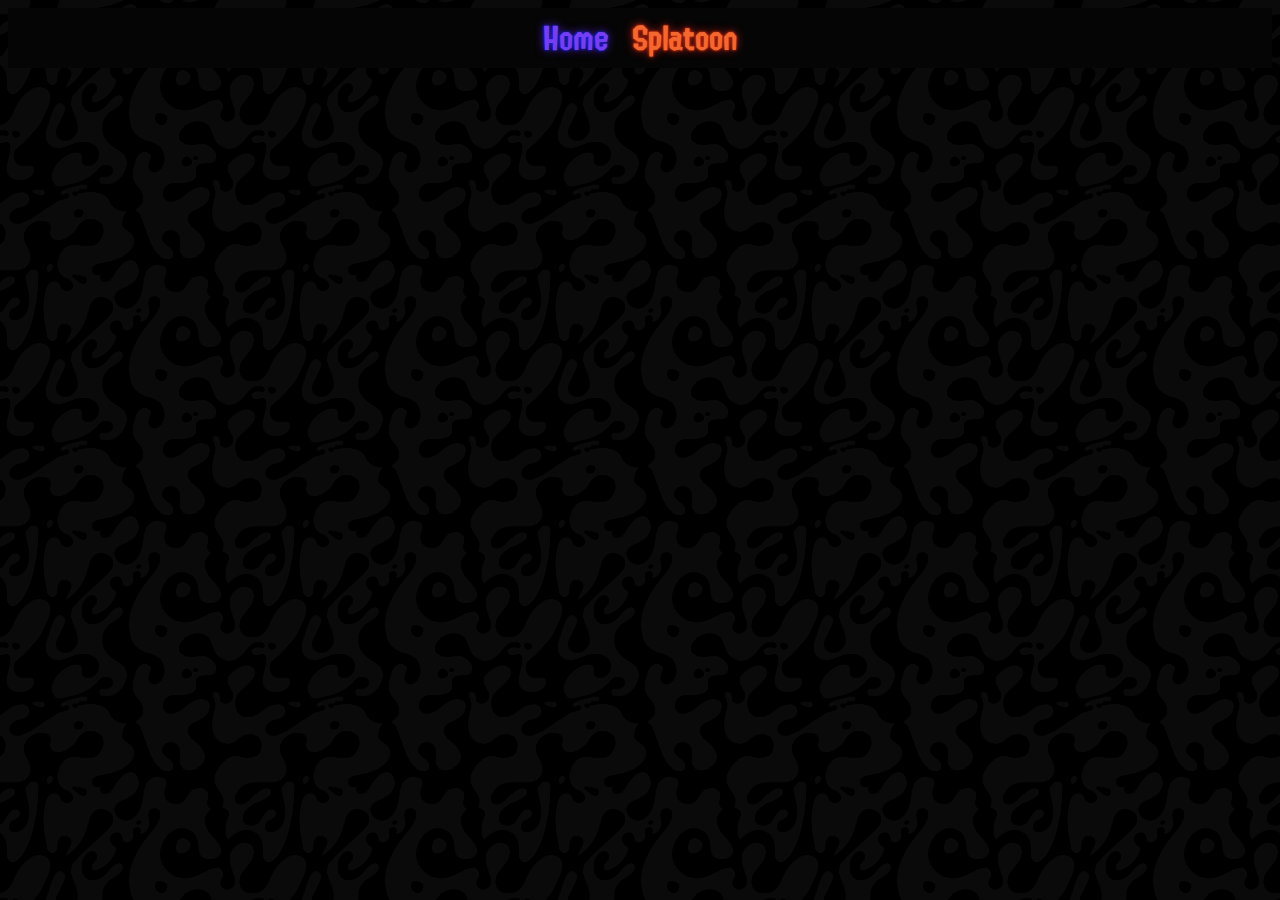
<file: index.html>
<!DOCTYPE html>
<html>
<head>
    <title>untitledoutput</title>

    <link rel="stylesheet" href="style.css">

</head>
<body class="body">
<nav class="menu">
    <a href="index.html" style="color:rgb(117, 62, 243); text-shadow: 0 0 3px #0026ff, 0 0 10px #5322c7;">Home</a>
    <a href="splatoon.html" style="color:#f36831; text-shadow: 0 0 3px #ff3c00, 0 0 10px #c72222;" >Splatoon</a>
</nav>
</body>
</html>
</file>
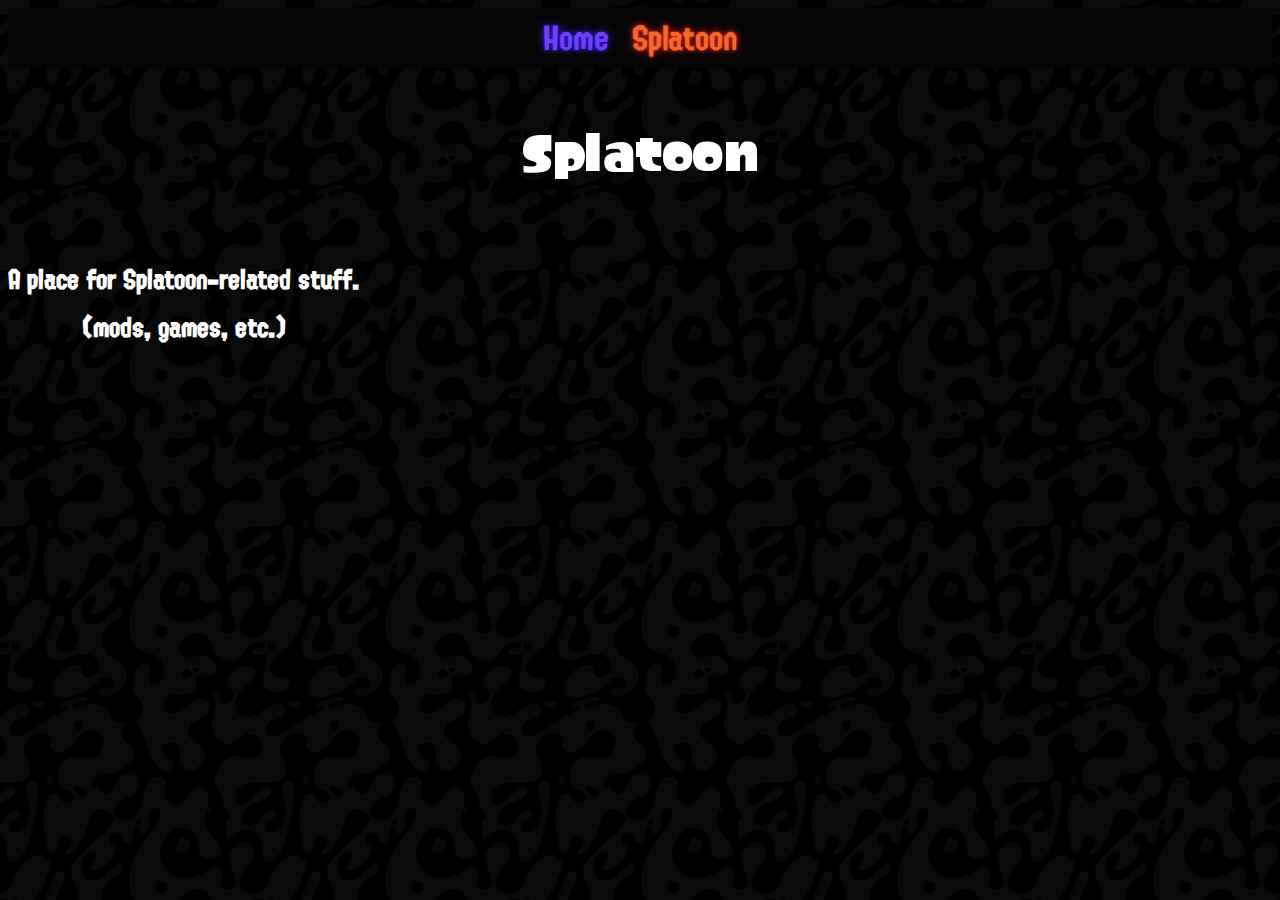
<file: splatoon.html>
<!DOCTYPE html>
<html>
<head>
    <title>untitledoutput</title>

    <link rel="stylesheet" href="style.css">

</head>
<body class="body">
<nav class="menu">
    <a href="index.html" style="color:rgb(117, 62, 243); text-shadow: 0 0 3px #0026ff, 0 0 10px #5322c7;">Home</a>
    <a href="splatoon.html" style="color:#f36831; text-shadow: 0 0 3px #ff3c00, 0 0 10px #c72222;" >Splatoon</a>
</nav>

<h1 type="header" style="font-size: 50px;">Splatoon</h1>
<h2 type="body-text" style="float:inline-start">A place for Splatoon-related stuff.<br> (mods, games, etc.)</h1>

</body>
</html>
</file>
<file: style.css>
@font-face { font-family: S2; src: url('res/s2.OTF'); } 
@font-face { font-family: S1; src: url('res/s1.TTF'); } 
.body {
    background-image: url("res/thunderbg.png");
    background-blend-mode:overlay;
    background-color: #050505;
    color:white;
}

[type="header"] {
    font-family: S1;
    text-align: center;
}

[type="body-text"] {
    font-family: S2;
    text-align: center;
}

.menu {
    position: a;
    top: 0;
    bottom: 0;
    padding:0px 0px 0px 0px;
    color:white;
    margin: 0;
    overflow: hidden; 
    text-align: center;
    background-color: #050505;
    /* background-image: url("res/thunderbg.png");
    animation: wave 25s ease infinite;
    background-blend-mode: overlay;
    */
}



.menu a {
    float: none;
    color: rgb(255, 255, 255);
    text-align: center;
    padding: 10px 10px;
    text-decoration:dotted;
    font-size: 30px;
    font-family: S2;
    letter-spacing: 0px;
}
</file>
